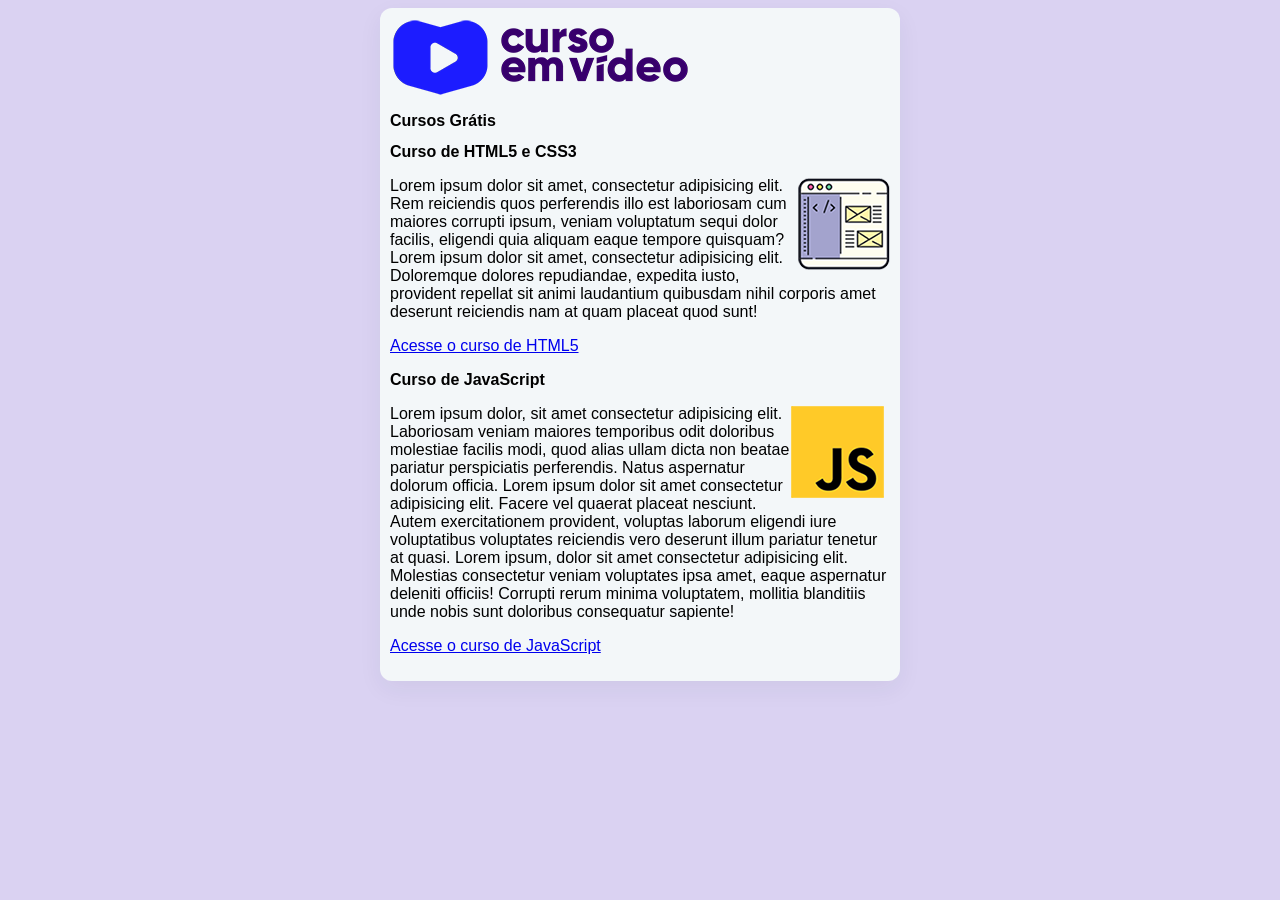
<file: index.html>
<!doctype html>
<html lang="pt-br">
  <head>
    <meta charset="UTF-8" />
    <meta name="viewport" content="width=device-width, initial-scale=1.0" />
    <link rel="stylesheet" href="estilos/style.css">
    <title>Título do Site</title>
  </head>
  <body>
    <main>
      <header>
        <img src="imagens/curso-em-video-cor.png" alt="Curso em Vídeo" srcset="">
        <h1>Cursos Grátis</h1>
      </header>
      <article>
        <h2>Curso de HTML5 e CSS3</h2>
        <img class="lado" src="imagens/curso-html-css.png" alt="Curso de HTML5 e CSS3" srcset="">
        <p>Lorem ipsum dolor sit amet, consectetur adipisicing elit. Rem reiciendis quos perferendis illo est laboriosam cum maiores corrupti ipsum, veniam voluptatum sequi dolor facilis, eligendi quia aliquam eaque tempore quisquam?Lorem ipsum dolor sit amet, consectetur adipisicing elit. Doloremque dolores repudiandae, expedita iusto, provident repellat sit animi laudantium quibusdam nihil corporis amet deserunt reiciendis nam at quam placeat quod sunt!</p>
        <a href="curso-html.html">
          <p>Acesse o curso de HTML5</p>
        </a>
      </article>
      <article>
        <h2>Curso de JavaScript</h2>
        <img class="lado" src="imagens/curso-javascript.png" alt="Curso de JavaScript" srcset="">
        <p>Lorem ipsum dolor, sit amet consectetur adipisicing elit. Laboriosam veniam maiores temporibus odit doloribus molestiae facilis modi, quod alias ullam dicta non beatae pariatur perspiciatis perferendis. Natus aspernatur dolorum officia. Lorem ipsum dolor sit amet consectetur adipisicing elit. Facere vel quaerat placeat nesciunt. Autem exercitationem provident, voluptas laborum eligendi iure voluptatibus voluptates reiciendis vero deserunt illum pariatur tenetur at quasi. Lorem ipsum, dolor sit amet consectetur adipisicing elit. Molestias consectetur veniam voluptates ipsa amet, eaque aspernatur deleniti officiis! Corrupti rerum minima voluptatem, mollitia blanditiis unde nobis sunt doloribus consequatur sapiente!</p>
        <a href="curso-js.html">
          <p>Acesse o curso de JavaScript</p>
        </a>
      </article>
    </main>
  </body>
</html>
</file>
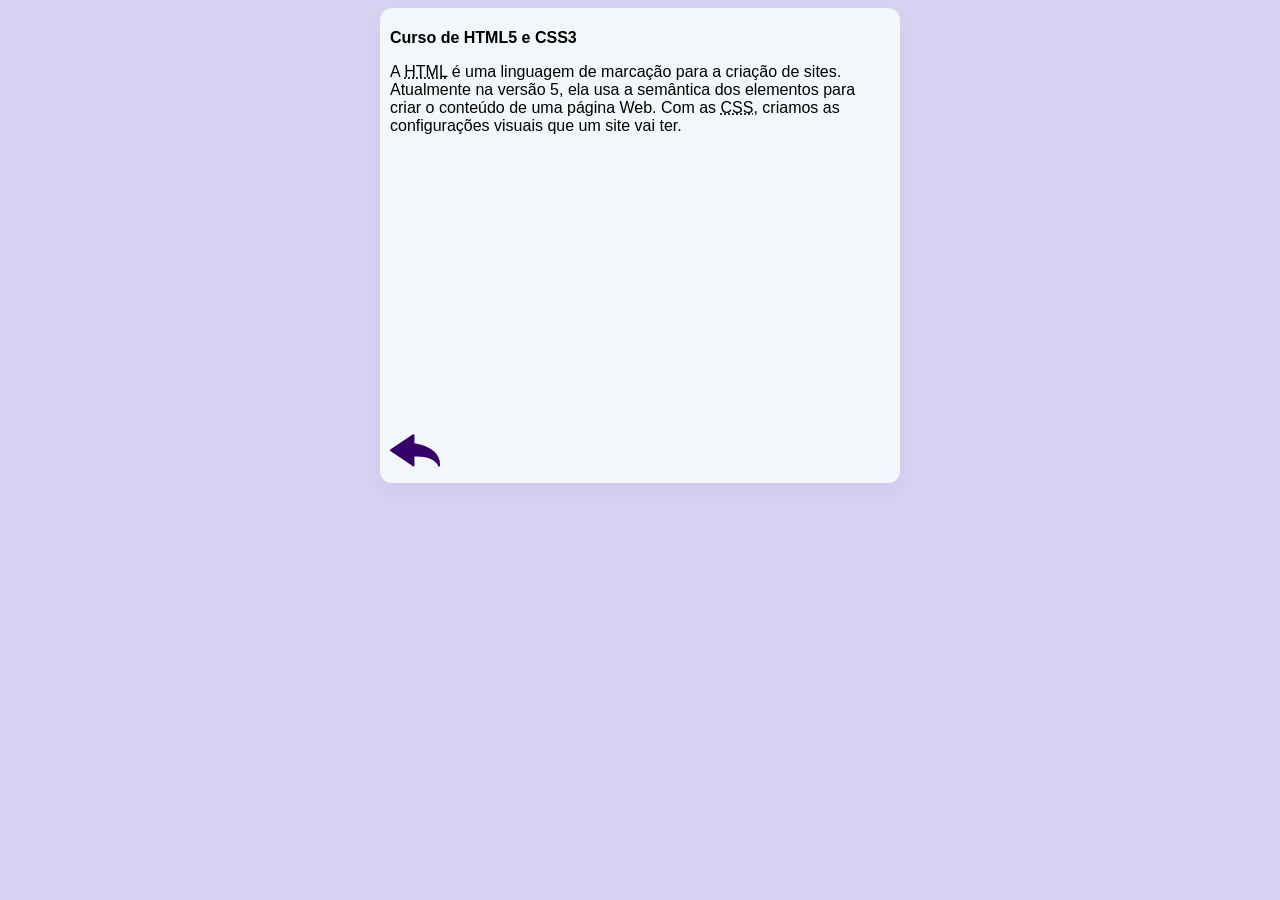
<file: curso-html.html>
<!DOCTYPE html>
<html lang="pt-br">
<head>
    <meta charset="UTF-8">
    <meta name="viewport" content="width=device-width, initial-scale=1.0">
    <meta name="referrer" content="no-referrer">
    <title>Curso de HTML</title>
    <link rel="stylesheet" href="estilos/style.css">
</head>
<body>
    <main>
        <header>
            <h1>Curso de HTML5 e CSS3</h1>
        </header>
        <article>
            <p>A <abbr title="HyperText Markup Language">HTML</abbr> é uma linguagem de marcação para a criação de sites. Atualmente na versão 5, ela usa a semântica dos elementos para criar o conteúdo de uma página Web. Com as <abbr title="Cascading Style Sheets">CSS</abbr>, criamos as configurações visuais que um site vai ter.</p>

            <iframe class="video-responsivo" src="https://www.youtube.com/embed/Ejkb_YpuHWs?si=ZmB63N4QiO9jbXZ-" title="YouTube video player" frameborder="0" allow="accelerometer; autoplay; clipboard-write; encrypted-media; gyroscope; picture-in-picture; web-share" referrerpolicy="strict-origin-when-cross-origin" allowfullscreen></iframe>

            <a href="index.html"><img src="imagens/btn-back.png" alt="Voltar"></a>
            
        </article>
    </main>
</body>
</html>
</file>
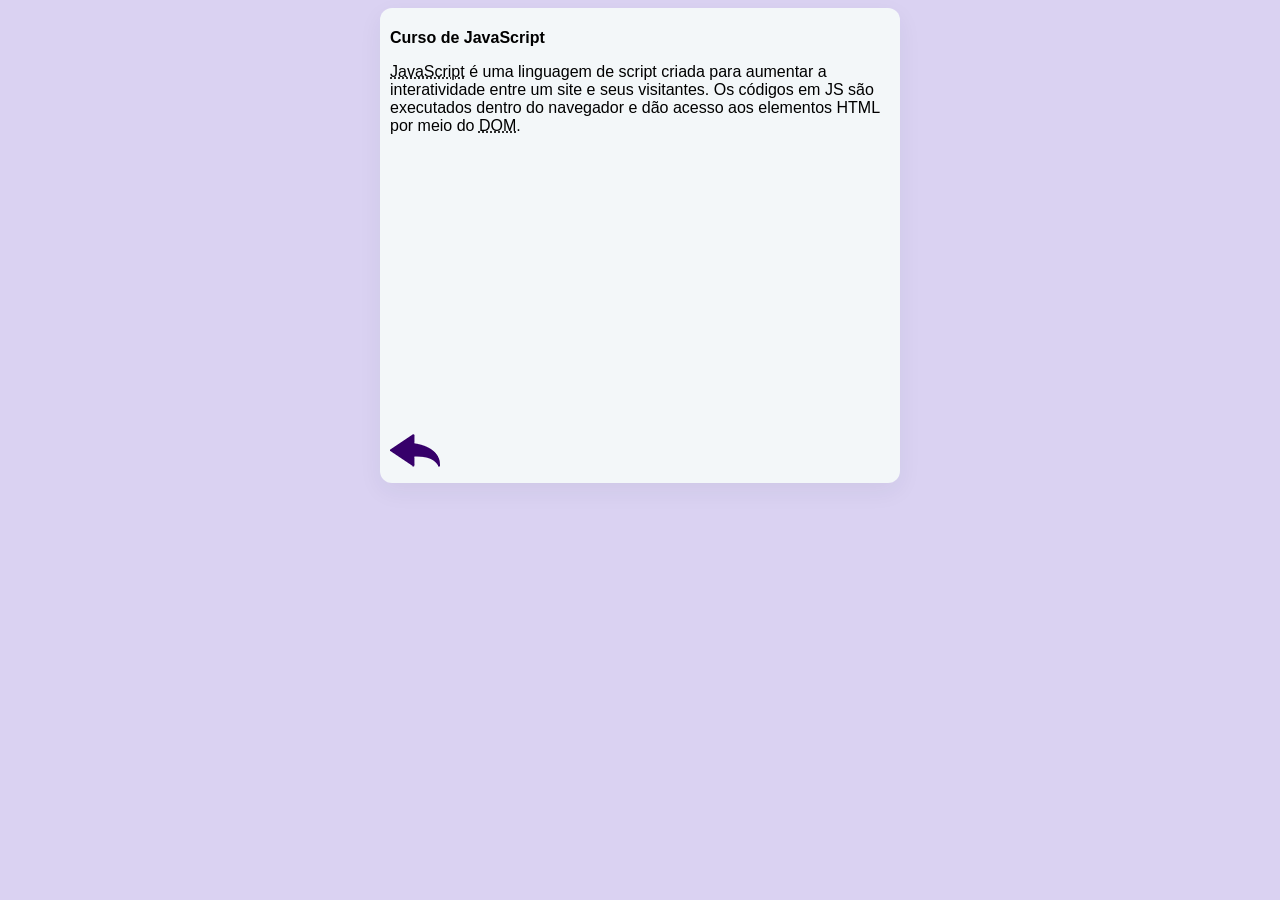
<file: curso-js.html>
<!DOCTYPE html>
<html lang="pt-br">
<head>
    <meta charset="UTF-8">
    <meta name="viewport" content="width=device-width, initial-scale=1.0">
    <title>Curso de JavaScript</title>
    <link rel="stylesheet" href="estilos/style.css">
</head>
<body>
    <main>
        <header>
            <h1>Curso de JavaScript</h1>
        </header>
        <article>
            <p><abbr title="JavaScript">JavaScript</abbr> é uma linguagem de script criada para aumentar a interatividade entre um site e seus visitantes. Os códigos em JS são executados dentro do navegador e dão acesso aos elementos HTML por meio do <abbr title="Document Object Model">DOM</abbr>.</p>

            <iframe class= "video-responsivo"  src="https://www.youtube.com/embed/BXqUH86F-kA" frameborder="0" allow="accelerometer; autoplay; encrypted-media; gyroscope; picture-in-picture" allowfullscreen></iframe>

            <a href="index.html"><img src="imagens/btn-back.png" alt="Voltar"></a>
        </article>
    </main>
</body>
</html>
</file>
<file: estilos/style.css>
@charset "utf8";

* {
    font-family: Arial, Helvetica, sans-serif;
    font-size: 16px;
}

body {
    background-color: oklab(88% 0.02 -0.04);
}

main {
    background-color: oklab(97.3% -0.003 -0.004);
    width: 500px;
    margin: auto;
    padding: 10px;
    box-shadow: 0 8px 24px oklab(0.30 -0.01 -0.03 / 0.06);
    border-radius: 12px;
}

.video-responsivo {
    /* Altera o comportamento do iframe para um bloco elástico no fluxo da página */
    display: block;

    /* Propriedade lógica oficial da W3C para largura: faz o vídeo preencher 
     automaticamente todo o espaço disponível dentro do seu cartão atual */
    inline-size: 100%;

    /* Define a proporção intrínseca padrão de vídeo (16:9) para que a 
     altura seja calculada de forma exata pelo navegador, sem distorcer */
    aspect-ratio: 16 / 9;

    /* Garante que a altura respeite estritamente a proporção definida acima */
    height: auto;

    /* Zera as bordas padrão do elemento */
    border: 0;
}



img.lado {
    float: right;
}
</file>
